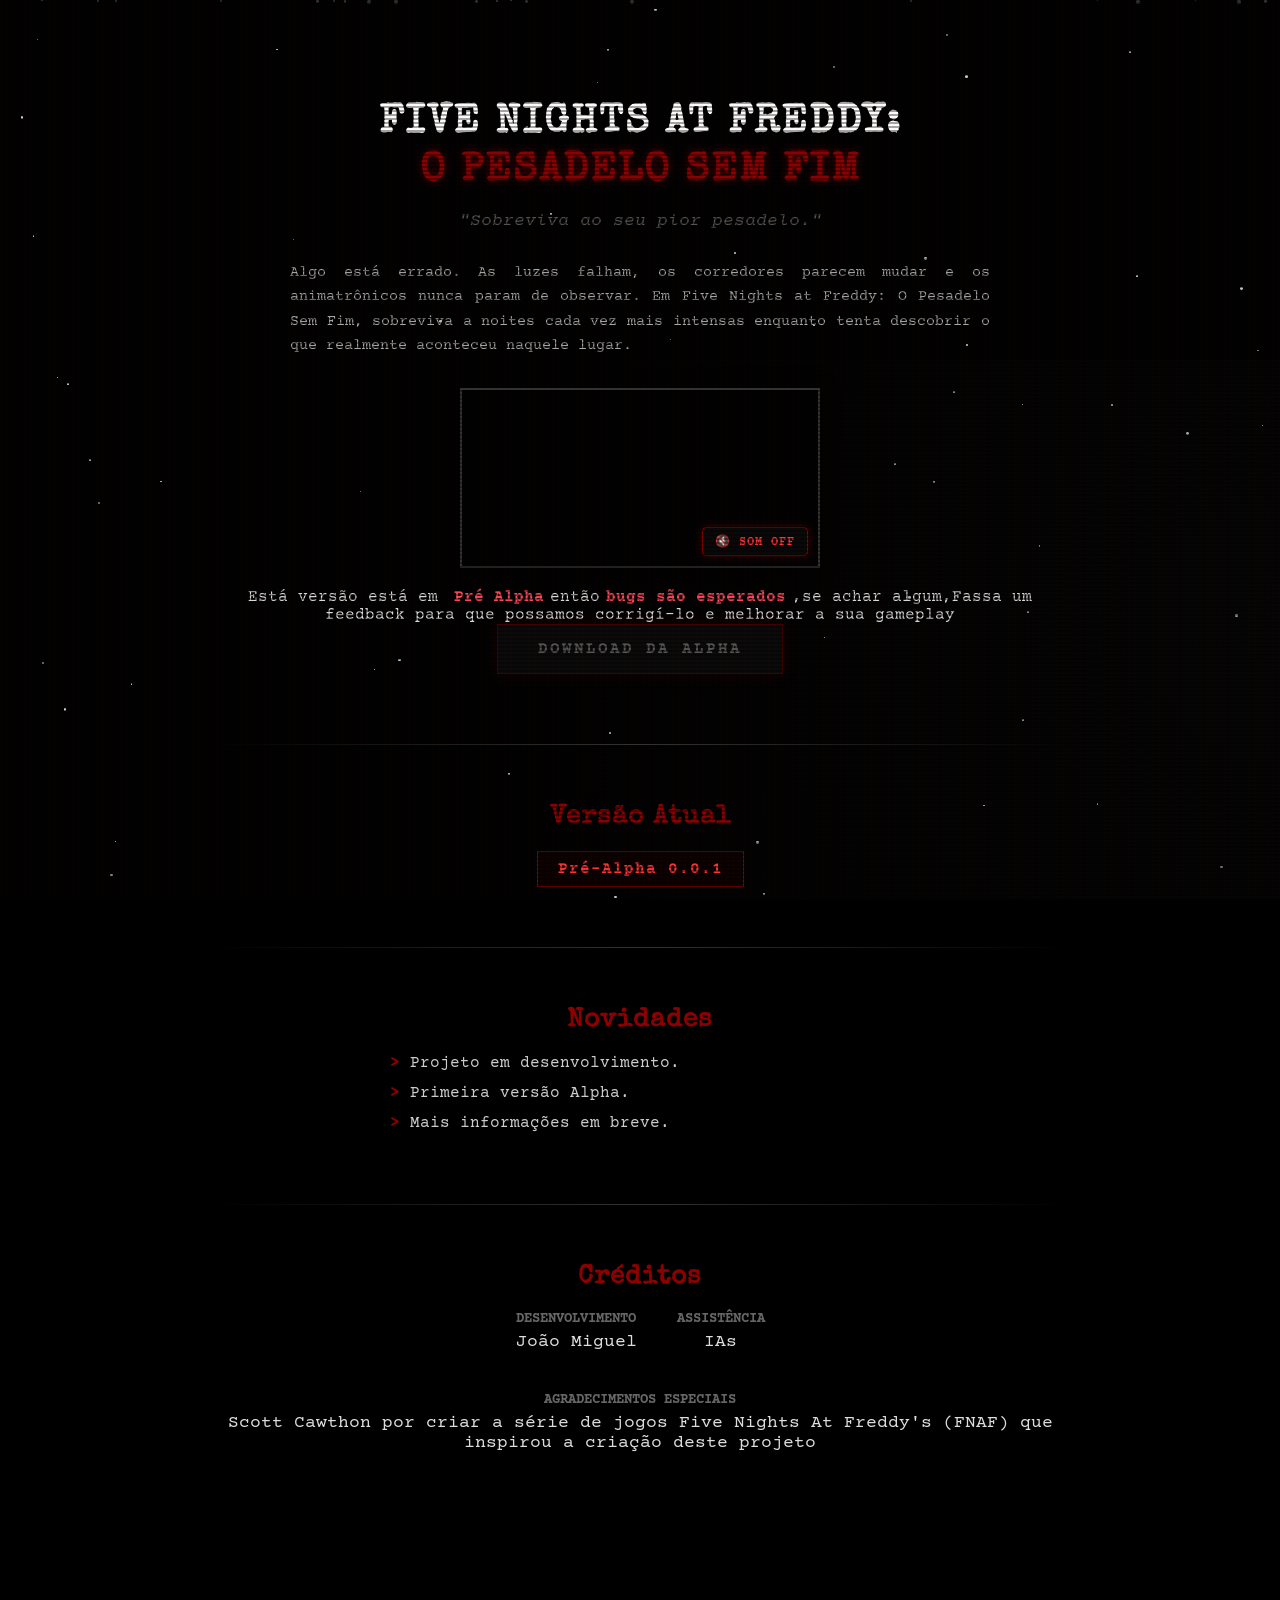
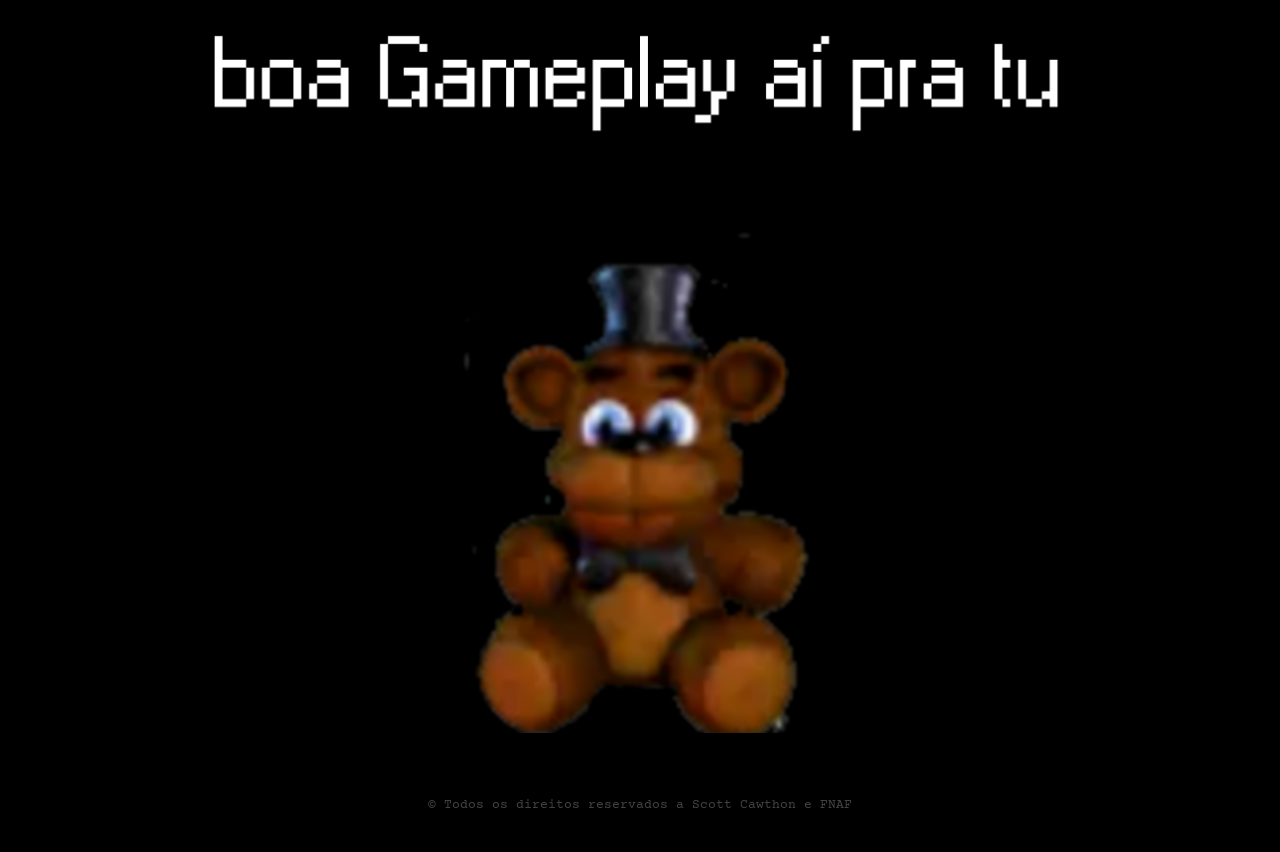
<file: index.html>
<!DOCTYPE html>
<html lang="pt-BR">
<head>
    <meta charset="UTF-8">
    <meta name="viewport" content="width=device-width, initial-scale=1.0">
    <title>Five Nights at Freddy: O Pesadelo Sem Fim</title>
    <link rel="stylesheet" href="style.css">
</head>
<body class="crt-effect">

    <div class="stars"></div>
    <div class="fog"></div>
    <div class="dust-container" id="dustContainer"></div>
    <div class="flash-overlay" id="flashOverlay"></div>

    <div class="container animate-shake" id="mainContainer">
        <header class="hero">
            <h1 class="glitch-title" data-text="Five Nights at Freddy: O Pesadelo Sem Fim">
                Five Nights at Freddy:<br><span class="subtitle-main">O Pesadelo Sem Fim</span>
            </h1>
            <p class="subtitle">"Sobreviva ao seu pior pesadelo."</p>
            
            <p class="description">
                Algo está errado. As luzes falham, os corredores parecem mudar e os animatrônicos nunca param de observar. 
                Em Five Nights at Freddy: O Pesadelo Sem Fim, sobreviva a noites cada vez mais intensas enquanto tenta 
                descobrir o que realmente aconteceu naquele lugar.
            </p>

            <!-- Container do Vídeo de Capa ajustado -->
            <!-- Container do Vídeo da Capa com o Botão Mute/Unmute -->
            <div class="cover-container">
                <video class="cover-video" id="coverVideo" autoplay loop muted playsinline>
                    <source src="mp4/Five Nights at Freddy_s(480P).mp4" type="video/mp4">
                    O seu navegador não suporta vídeos HTML5.
                </video>
                <button class="btn-mute" id="muteBtn">🔇 SOM OFF</button>
            </div>
            
            <p>Está versão está em <span class="destaque">Pré Alpha</span>então<span
            class="destaque">bugs são esperados</span>,se achar algum,Fassa um feedback para que possamos corrigí-lo e melhorar a sua gameplay</p>

<style>
  .destaque {
    color: #ff4757;
    font-weight: bold;
    
    padding: 2px 6px;
    border-radius: 4px;
  }
</style>
            
            

            <a href="" target="_blank" class="btn-download">Download da Alpha</a>
            
        </header>

        <hr class="divider">

        <section class="section version-section">
            <h2>Versão Atual</h2>
            <div class="badge-version">Pré-Alpha 0.0.1</div>
        </section>

        <hr class="divider">

        <section class="section news-section">
            <h2>Novidades</h2>
            <ul class="news-list">
                <li>Projeto em desenvolvimento.</li>
                <li>Primeira versão Alpha.</li>
                <li>Mais informações em breve.</li>
            </ul>
        </section>

        <hr class="divider">

        <section class="section credits-section">
            <h2>Créditos</h2>
            <div class="credits-grid">
                <div class="credit-card">
                    <h3>Desenvolvimento</h3>
                    <p>João Miguel</p>
                </div>
                <div class="credit-card">
                    <h3>Assistência</h3>
                    <p>IAs</p>
                </div>
                <div class="credit-card">
                    <h3>Agradecimentos
                    Especiais</h3>
                    <p>Scott Cawthon por criar a série de jogos Five Nights At Freddy's (FNAF) que inspirou a criação deste projeto </p>
            </div>
        </section>
        
         <img id="easterIMG" src="img/boa Gameplay ai.png" alt="descrição da imagem">
        
        <footer class="footer">
            <p>&copy; Todos os direitos reservados a Scott Cawthon e FNAF</p>
        </footer>
    </div>

    <script src="script.js"></script>
    
    <!-- COLE ISSO NO SEU index.html, ANTES DO </body> -->

<!-- 1. Audio do clique (som de risada/camera) -->
<audio id="clickSound" preload="auto">
  <source src="audio/myinstants.mp3" type="audio/mpeg">
</audio>

<script>
  // Pega a imagem do final "boa Gameplay ai pra tu"
  // Se sua imagem não tem id, adicione id="easterImg" nela
  const img = document.querySelector('img:last-of-type') || document.getElementById('easterImg');
  
  let cliques = 0;
  let timer;

  if (img) {
    img.style.cursor = 'pointer';
    img.id = 'easterImg'; // garante o id

    img.addEventListener('click', () => {
      // 1. Toca barulho
      const som = document.getElementById('clickSound');
      som.currentTime = 0;
      som.play().catch(()=>{});

      // 2. Conta cliques rápidos
      cliques++;

      // Reseta se demorar mais de 1.5 segundos entre cliques
      clearTimeout(timer);
      timer = setTimeout(() => { cliques = 0; }, 1500);

      // 3. Se clicou 3 vezes seguidas -> Easter Egg
      if (cliques >= 3) {
        cliques = 0;
        window.location.href = 'easter.html'; // vai para a pagina secreta
      }
    });
  }
</script>
    
</body>
</html>
</file>
<file: style.css>
/* ==========================================================================
   CONFIGURAÇÕES GERAIS E FONTES
   ========================================================================== */
@import url('https://fonts.googleapis.com/css2?family=Courier+Prime:ital,wght@0,400;0,700;1,400;1,700&family=Special+Elite&display=swap');

* {
    margin: 0;
    padding: 0;
    box-sizing: border-box;
}

body {
    background-color: #000;
    color: #dcdcdc;
    font-family: 'Courier Prime', monospace;
    overflow-x: hidden;
    min-height: 100vh;
    position: relative;
}

/* Base de opacidade para o conteúdo respirar */
.container {
    max-width: 900px;
    margin: 0 auto;
    padding: 40px 20px;
    position: relative;
    z-index: 10;
}

/* ==========================================================================
   EFEITOS ATMOSFÉRICOS (BACKGROUND)
   ========================================================================== */

/* Container de Estrelas */
.stars {
    position: fixed;
    top: 0;
    left: 0;
    width: 100%;
    height: 100%;
    z-index: 1;
    pointer-events: none;
    overflow: hidden;
}

/* Estilo individual de cada estrela (geradas via JavaScript) */
.star {
    position: absolute;
    background-color: #ffffff;
    border-radius: 50%;
    opacity: 0.8;
    animation: moveStar linear infinite;
}

@keyframes moveStar {
    0% {
        transform: translateY(0);
        opacity: 0.2;
    }
    50% {
        opacity: 1;
    }
    100% {
        transform: translateY(-100vh);
        opacity: 0.2;
    }
}

/* Névoa animada */
.fog {
    position: fixed;
    bottom: 0;
    left: 0;
    width: 200%;
    height: 60%;
    background: radial-gradient(circle, rgba(20,20,20,0.4) 0%, transparent 70%);
    z-index: 2;
    opacity: 0.6;
    animation: moveFog 30s linear infinite;
    pointer-events: none;
}

@keyframes moveFog {
    0% { transform: translateX(0); }
    100% { transform: translateX(-50%); }
}

/* Partículas de Poeira */
.dust-container {
    position: fixed;
    top: 0;
    left: 0;
    width: 100%;
    height: 100%;
    z-index: 3;
    pointer-events: none;
}

.dust {
    position: absolute;
    background: rgba(255, 255, 255, 0.2);
    border-radius: 50%;
    animation: floatDust linear infinite;
}

@keyframes floatDust {
    0% { transform: translateY(100vh) translateX(0); opacity: 0; }
    50% { opacity: 0.4; }
    100% { transform: translateY(-10vh) translateX(50px); opacity: 0; }
}

/* Flash de Luz Aleatório */
.flash-overlay {
    position: fixed;
    top: 0;
    left: 0;
    width: 100%;
    height: 100%;
    background: #fff;
    z-index: 999;
    opacity: 0;
    pointer-events: none;
}

.flash-active {
    animation: suddenFlash 0.15s ease-out;
}

@keyframes suddenFlash {
    0% { opacity: 0.7; }
    100% { opacity: 0; }
}

/* ==========================================================================
   EFEITO CRT (TV ANTIGA)
   ========================================================================== */
.crt-effect::before {
    content: " ";
    display: block;
    position: fixed;
    top: 0; left: 0; bottom: 0; right: 0;
    background: linear-gradient(rgba(18, 16, 16, 0) 50%, rgba(0, 0, 0, 0.35) 50%), linear-gradient(90deg, rgba(255, 0, 0, 0.03), rgba(0, 255, 0, 0.01), rgba(0, 0, 255, 0.03));
    z-index: 99;
    background-size: 100% 4px, 6px 100%;
    pointer-events: none;
}

/* Tremor na tela */
.shake-active {
    animation: screenShake 0.3s cubic-bezier(.36,.07,.19,.97) both;
}

@keyframes screenShake {
    10%, 90% { transform: translate3d(-1px, 1px, 0); }
    20%, 80% { transform: translate3d(2px, -1px, 0); }
    30%, 50%, 70% { transform: translate3d(-3px, 2px, 0); }
    40%, 60% { transform: translate3d(3px, -2px, 0); }
}

/* ==========================================================================
   CABEÇALHO & GLITCH
   ========================================================================== */
.hero {
    text-align: center;
    padding: 60px 0 30px;
}

.glitch-title {
    font-family: 'Special Elite', cursive;
    font-size: 2.5rem;
    color: #fff;
    position: relative;
    text-transform: uppercase;
    line-height: 1.2;
    letter-spacing: 2px;
}

.subtitle-main {
    color: #8b0000;
    text-shadow: 0 0 10px rgba(139, 0, 0, 0.6);
}

.glitch-active {
    animation: titleGlitch 0.4s linear infinite;
    text-shadow: 2px -2px #ff0000, -2px 2px #0000ff;
}

@keyframes titleGlitch {
    0% { transform: skew(0deg); }
    20% { transform: skew(-3deg); }
    40% { transform: skew(4deg); }
    60% { transform: skew(-1deg); }
    80% { transform: skew(2deg); }
    100% { transform: skew(0deg); }
}

.subtitle {
    font-size: 1.1rem;
    color: #555;
    margin-top: 15px;
    font-style: italic;
    animation: textBlink 4s infinite;
}

@keyframes textBlink {
    0%, 90%, 100% { opacity: 1; }
    92%, 96% { opacity: 0.3; }
    94% { opacity: 0.8; }
}

.description {
    font-size: 0.95rem;
    max-width: 700px;
    margin: 30px auto;
    line-height: 1.6;
    color: #aaa;
    text-align: justify;
}

/* Container do Vídeo da Capa - Tamanho Ajustado para Telemóveis */
.cover-container {
    width: 90%;
    max-width: 360px;
    height: 180px;
    margin: 20px auto;
    border: 2px solid #333;
    background: #000;
    box-shadow: 0 0 15px rgba(0, 0, 0, 0.9);
    transition: border-color 0.5s ease;
    overflow: hidden;
    position: relative;
}

.cover-container:hover {
    border-color: #8b0000;
}

.cover-video {
    width: 100%;
    height: 100%;
    object-fit: cover;
    display: block;
}

/* Botão de Mutar/Desmutar sobreposto ao vídeo */
.btn-mute {
    position: absolute;
    bottom: 10px;
    right: 10px;
    background: rgba(10, 10, 10, 0.85);
    color: #ff3333;
    border: 1px solid #8b0000;
    padding: 6px 12px;
    font-family: 'Courier Prime', monospace;
    font-size: 0.75rem;
    font-weight: bold;
    cursor: pointer;
    letter-spacing: 1px;
    border-radius: 4px;
    z-index: 20;
    transition: all 0.3s ease;
    box-shadow: 0 0 8px rgba(139, 0, 0, 0.5);
}

.btn-mute:hover {
    background: #8b0000;
    color: #fff;
    box-shadow: 0 0 12px rgba(255, 0, 0, 0.9);
}


/* Botão de Download */
.btn-download {
    display: inline-block;
    text-decoration: none;
    background: #0a0a0a;
    color: #555;
    border: 1px solid #400000;
    padding: 15px 40px;
    font-family: 'Courier Prime', monospace;
    font-size: 1rem;
    font-weight: bold;
    text-transform: uppercase;
    cursor: pointer;
    letter-spacing: 2px;
    position: relative;
    outline: none;
    box-shadow: 0 0 15px rgba(139, 0, 0, 0.2);
    transition: all 0.3s ease;
    animation: redPulse 2.5s infinite alternate; 
}

.btn-download:hover {
    background: #150000;
    transform: scale(1.03);
}

@keyframes redPulse {
    0% {
        box-shadow: 0 0 5px rgba(139, 0, 0, 0.3), inset 0 0 5px rgba(139, 0, 0, 0.1);
        color: #888;
    }
    100% {
        box-shadow: 0 0 20px rgba(255, 0, 0, 0.8), inset 0 0 10px rgba(139, 0, 0, 0.5);
        color: #ff3333;
        border-color: #ff0000;
    }
}

/* ==========================================================================
   SEÇÕES DO SITE
   ========================================================================== */
.divider {
    border: 0;
    height: 1px;
    background: linear-gradient(to right, transparent, #333, transparent);
    margin: 40px 0;
}

.section {
    padding: 20px 0;
    text-align: center;
}

.section h2 {
    font-family: 'Special Elite', cursive;
    font-size: 1.6rem;
    color: #8b0000;
    margin-bottom: 20px;
    letter-spacing: 1px;
}

/* Versão */
.badge-version {
    display: inline-block;
    padding: 8px 20px;
    background: rgba(20, 0, 0, 0.6);
    border: 1px solid #8b0000;
    color: #ff3333;
    font-weight: bold;
    letter-spacing: 1px;
}

/* Novidades */
.news-list {
    list-style: none;
    max-width: 500px;
    margin: 0 auto;
    text-align: left;
}

.news-list li {
    margin-bottom: 12px;
    position: relative;
    padding-left: 20px;
    color: #ccc;
}

.news-list li::before {
    content: ">";
    position: absolute;
    left: 0;
    color: #8b0000;
    font-weight: bold;
}

/* Créditos */
.credits-grid {
    display: flex;
    justify-content: center;
    gap: 40px;
    margin-top: 20px;
    flex-wrap: wrap;
}

.credit-card h3 {
    font-size: 0.9rem;
    color: #666;
    text-transform: uppercase;
    margin-bottom: 5px;
}

.credit-card p {
    font-size: 1.1rem;
    color: #ddd;
}

/* Rodapé */
.footer {
    text-align: center;
    margin-top: 60px;
    font-size: 0.8rem;
    color: #444;
}

/* ==========================================================================
   RESPONSIVIDADE (MEDIA QUERIES)
   ========================================================================== */
@media (max-width: 768px) {
    .glitch-title {
        font-size: 1.8rem;
    }
    
    .description {
        text-align: center;
        font-size: 0.9rem;
    }

    .credits-grid {
        flex-direction: column;
        gap: 20px;
    }
}

img {
  max-width: 100%;
  height: auto;
}
</file>
